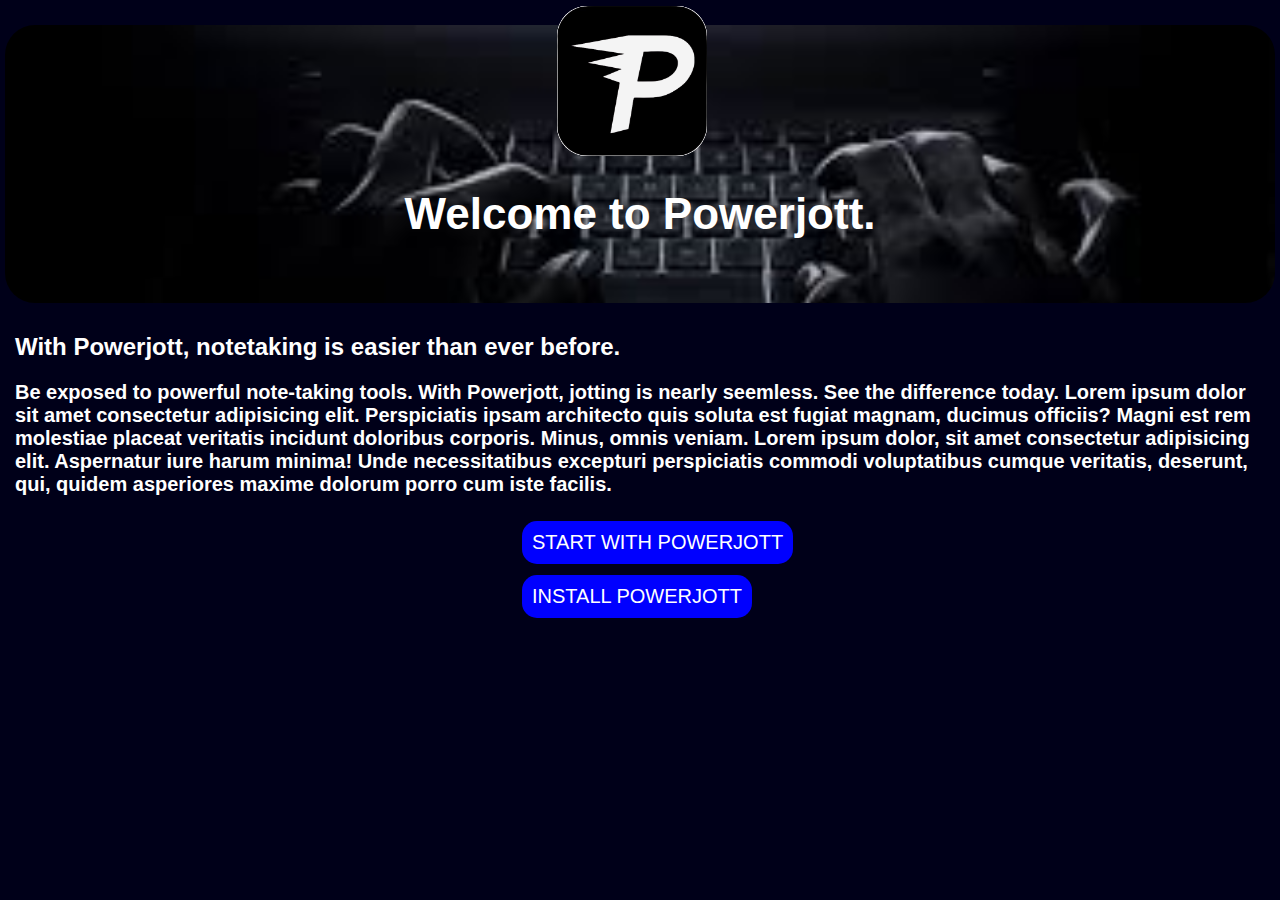
<file: index.html>
<!DOCTYPE html>
<html lang="en">
<head>
    <meta charset="UTF-8">
    <meta name="viewport" content="width=device-width, initial-scale=1.0">
    <link rel="stylesheet" href="style.css">
    <link rel="shortcut icon" href="img/PowerjottLogo.svg" type="image/svg+xml">
    <script src="script.js"></script>
  <link rel="manifest" href="manifest.json" />
    <title>Powerjott - Home</title>
</head>
<body>
<img src="img/powerjotlogo-removebg-preview.png" alt="Note taking begins now" width="10%" height="10%" class="img">
    <h1 class="main">
        <br><br>
        Welcome to Powerjott.
    </h1>
    <p class="main">
        With Powerjott, notetaking is easier than ever before.
    </p>
    <p>
        Be exposed to powerful note-taking tools. With Powerjott, jotting is nearly seemless. See the difference today. Lorem ipsum dolor sit amet consectetur adipisicing elit. Perspiciatis ipsam architecto quis soluta est fugiat magnam, ducimus officiis? Magni est rem molestiae placeat veritatis incidunt doloribus corporis. Minus, omnis veniam. Lorem ipsum dolor, sit amet consectetur adipisicing elit. Aspernatur iure harum minima! Unde necessitatibus excepturi perspiciatis commodi voluptatibus cumque veritatis, deserunt, qui, quidem asperiores maxime dolorum porro cum iste facilis.
    </p>
    <a href="powerjott.app.html" class="button">START WITH POWERJOTT</a>
    <br><br><br>
     <button class="button" class="buttona" id="install">INSTALL POWERJOTT</button>
</body>
</html>
</file>
<file: style.css>
* {
    background-color: rgb(0, 0, 25);
    font-family: 'Trebuchet MS', 'Lucida Sans Unicode', 'Lucida Grande', 'Lucida Sans', Arial, sans-serif;
    color: white;
    padding: 0;
    margin: 0;
}

@keyframes img_entry {
    0% {left: 10%; opacity: 0.0;}
    100%{left: 45%; opacity: 1.0;}
}

h1.main {
    text-align: center;
    font-size: 275%;
    margin-top: 25px;
    margin-bottom: 25px;
    margin-left: 5px;
    margin-right: 5px;
    padding: 5%;
    border-radius: 30px;
    background-image: url(oneguy.jpg);
    background-size: cover;
}

.img {
    background-color: white;
    border-radius: 30px;
    position: absolute;
    left: 45%;
    min-width: 150px;
    min-height: 150px;
    animation-name: img_entry;
    animation-duration: 2s;
    margin: -1.5%;
}

p.main {
    font-size: 150%;
    font-weight: bold;
    padding: 5px;
    margin: 10px;
}

p {
    font-size: 125%;
    font-weight: bold;
    padding: 5px;
    margin: 10px;
}

a.button:link, a.button:visited{
    padding: 10px;
    margin: 10px;
    border: none;
    font-size: 125%;
    background-color: blue;
    border-radius: 15px;
    position: absolute;
    left: 40%;
    text-decoration: none;
}

a.button:hover, a.button:active {
    padding: 10px;
    margin: 10px;
    border: none;
    font-size: 125%;
    background-color: rgb(255, 0, 0);
    border-radius: 15px;
    position: absolute;
    left: 40%;
    text-decoration: none;
}

#install{
    padding: 10px;
    margin: 10px;
    border: none;
    font-size: 125%;
    background-color: blue;
    border-radius: 15px;
    position: absolute;
    left: 40%;
    text-decoration: none;
}

#install:hover, #install:active {
    padding: 10px;
    margin: 10px;
    border: none;
    font-size: 125%;
    background-color: rgb(255, 0, 0);
    border-radius: 15px;
    position: absolute;
    left: 40%;
    text-decoration: none;
}

.generic {
    margin-top: 25px;
    margin-bottom: 25px;
    font-size: 150%;
    padding: 15px;
    background-color: darkblue;
}

.title_label {
    background: inherit;
}

.title_input {
    border: none;
    border-radius: 30px;
    background-color: white;
    height: 30px;
    width:auto;
    padding-left: 5px;
    padding-right: 5px;
    color: black;
    font-size: inherit;
}

.title_input:focus {
    border: none;
    border-radius: 30px;
    background-color: white;
    height: 30px;
    box-shadow: 0px 0px 15px lightblue;
    width:auto;
    padding-left: 5px;
    padding-right: 5px;
    color: black;
    font-size: inherit;
}

.title_input_note {
    border: none;
    border-radius: 15px;
    background-color: white;
    width:100%;
    height:500px;
    padding-left: 5px;
    padding-right: 5px;
    color: black;
    font-size: inherit;
}

.title_input_note:focus {
    border: none;
    border-radius: 15px;
    background-color: white;
    box-shadow: 0px 0px 15px lightblue;
    width:auto;
    padding-left: 5px;
    padding-right: 5px;
    color: black;
    font-size: inherit;
    width:100%;
    height:50opx;
}

a.nav {
    padding: 5px;
}
</file>
